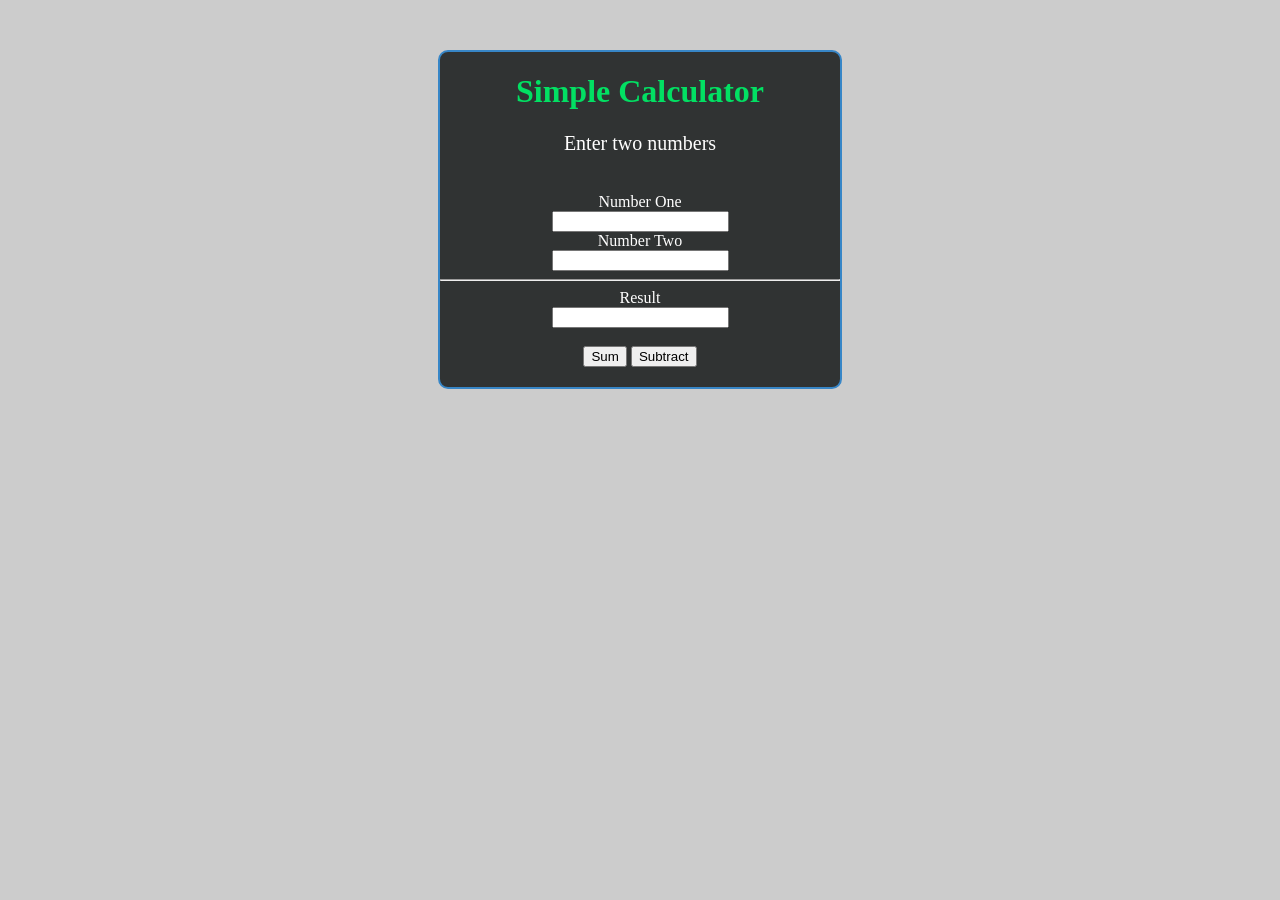
<file: Advanced Functions/Exercise/01. Sort Array_Resources/07. Simple Calculator/index.html>
<!DOCTYPE html>
<html lang="en">
<head>
    <meta charset="UTF-8">
    <link rel="stylesheet" href="./style.css">
    <title>Title</title>
</head>
<body onload="calculator()">
    <div class="container">
        <h1 class="title">Simple Calculator</h1>
          <p>Enter two numbers</p><br>
        <div class="input"> 
            <label for="num1">Number One</label> <br>
            <input type="text" id="num1"> <br>
            <label for="num2">Number Two</label> <br>
            <input type="text" id="num2"> <br>
            <hr>
            <label for="result">Result</label> <br>
            <input type="text" id="result" readonly /><br>  
        </div>
        <br>
        <button id="sumButton" onclick="calculate.add()">Sum</button> 
        <button id="subtractButton" onclick="calculate.subtract()">Subtract</button>   
    </div>
    <script src="./app.js"></script>
</body>
</html>
</file>
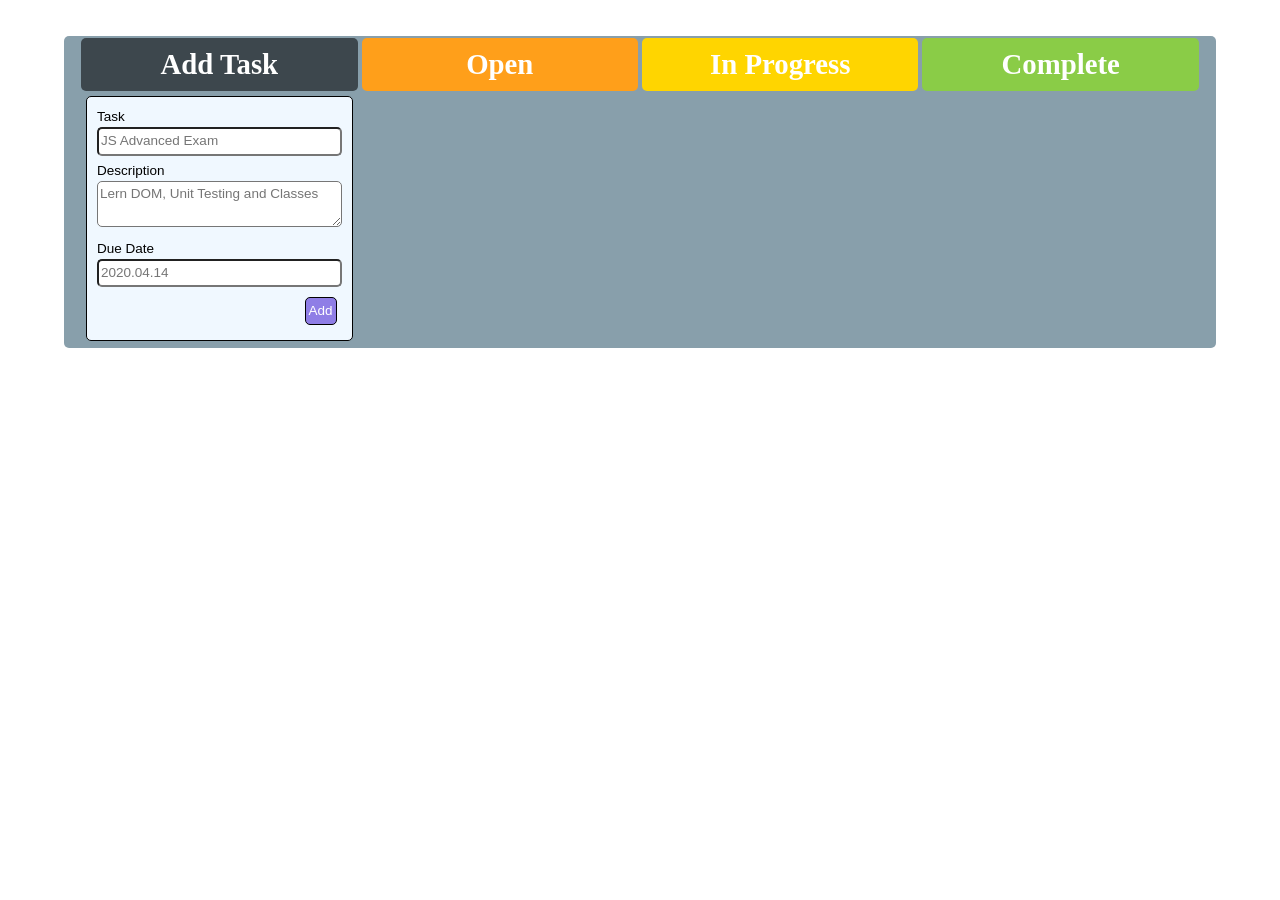
<file: Advanced Functions/Exercise/01. Sort Array_Resources/09. Task Manager/index.html>
<!DOCTYPE html>
<html lang="en">

<head>
    <meta charset="UTF-8">
    <meta name="viewport" content="width=device-width, initial-scale=1.0">
    <link rel="stylesheet" href="./style.css">
    <script src="./app.js"></script>
    <script>window.addEventListener('DOMContentLoaded', () => {
            solve();
        });</script>
    <title>Document</title>
</head>

<body>
    <main>
        <div class="wrapper">
            <section>
                <div>
                    <h1 class="gray">Add Task</h1>
                </div>
                <div>
                    <form action="">
                        <label for="task">Task</label><br>
                        <input type="text" id="task" name="task" placeholder="JS Advanced Exam"><br>
                        <label for="description">Description</label><br>
                        <textarea id="description" placeholder="Lern DOM, Unit Testing and Classes"></textarea>
                        <label for="date">Due Date</label><br>
                        <input type="text" id="date" name="date" placeholder="2020.04.14"><br>
                        <button id="add">Add</button>
                    </form>
                </div>
            </section>

            <section>
                <div>
                    <h1 class="orange">Open</h1>
                </div>
                <div>
                    
                </div>
            </section>
            <section>
                <div>
                    <h1 class="yellow">In Progress</h1>
                </div>
                <div id="in-progress">
                    
                </div>
            </section>
            <section>
                <div>
                    <h1 class="green">Complete</h1>
                </div>
                <div>
                    
                </div>
            </section>
        </div>
    </main>
</body>

</html>
</file>
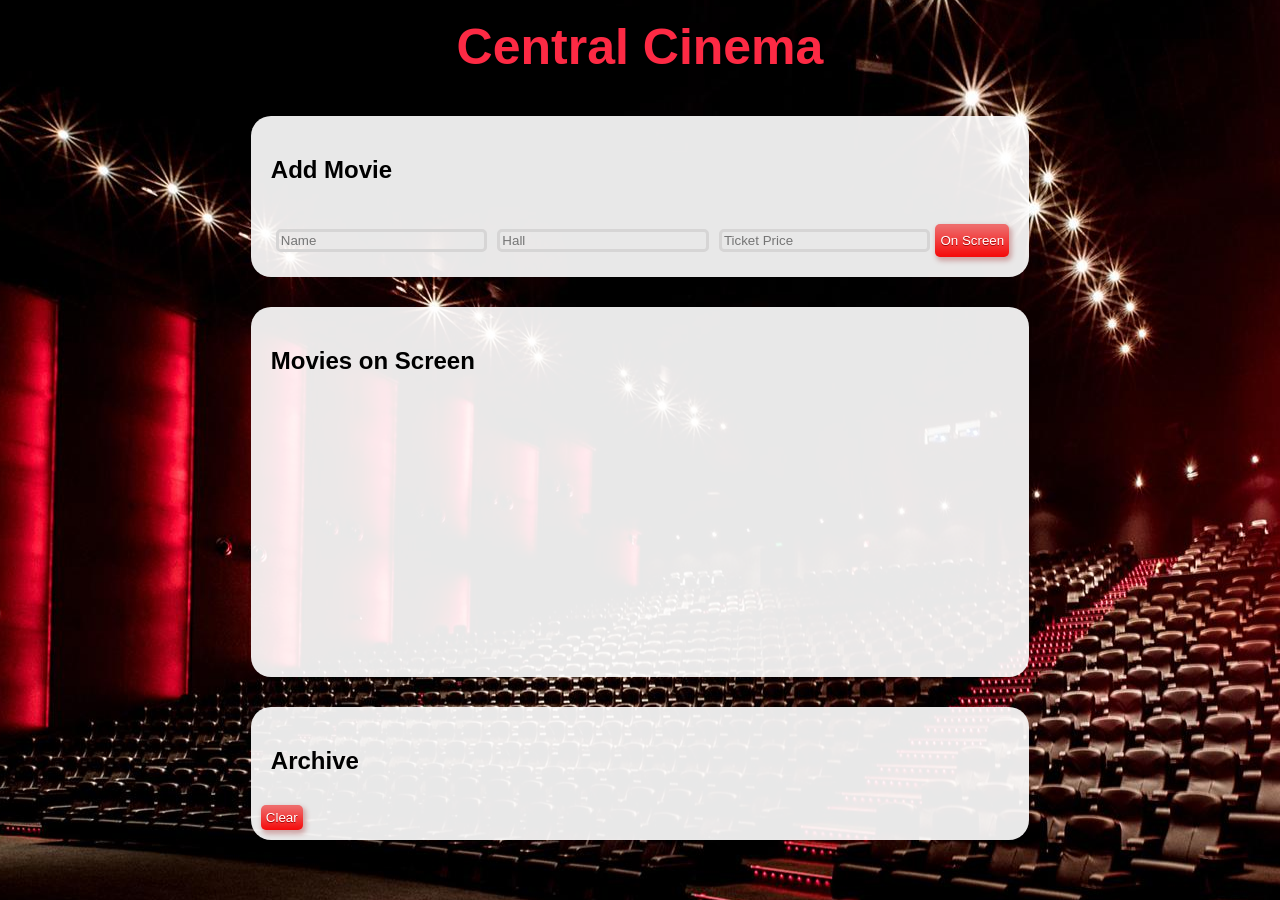
<file: Advanced Functions/Exercise/01. Sort Array_Resources/10. Central Cinema/index.html>
<!DOCTYPE html>
<html lang="en">

<head>
    <meta charset="UTF-8">
    <meta name="viewport" content="width=device-width, initial-scale=1.0">
    <meta http-equiv="X-UA-Compatible" content="ie=edge">
    <link rel="icon" type="image/png" href="./favicon.ico">
    <link rel="stylesheet" href="styles.css">
    <script src="solution.js"></script>
    <title>Central Cinema</title>
</head>

<body>
    <h1>Central Cinema</h1>

    <form id="add-new">

        <h2>Add Movie</h2>
        <div id='container'>
            <input type="text" placeholder="Name" />
            <input type="text" placeholder="Hall" />
            <input type="text" placeholder="Ticket Price" />
            <button>On Screen</button>
        </div>
    </form>

    <section id="movies">
        <h2>Movies on Screen</h2>
        <ul>


        </ul>

    </section>


    <section id="archive">
        <h2>Аrchive</h2>
        <ul>

        </ul>
        <button>Clear</button>

    </section>
    <script>document.onload = solve();</script>
</body>

</html>
</file>
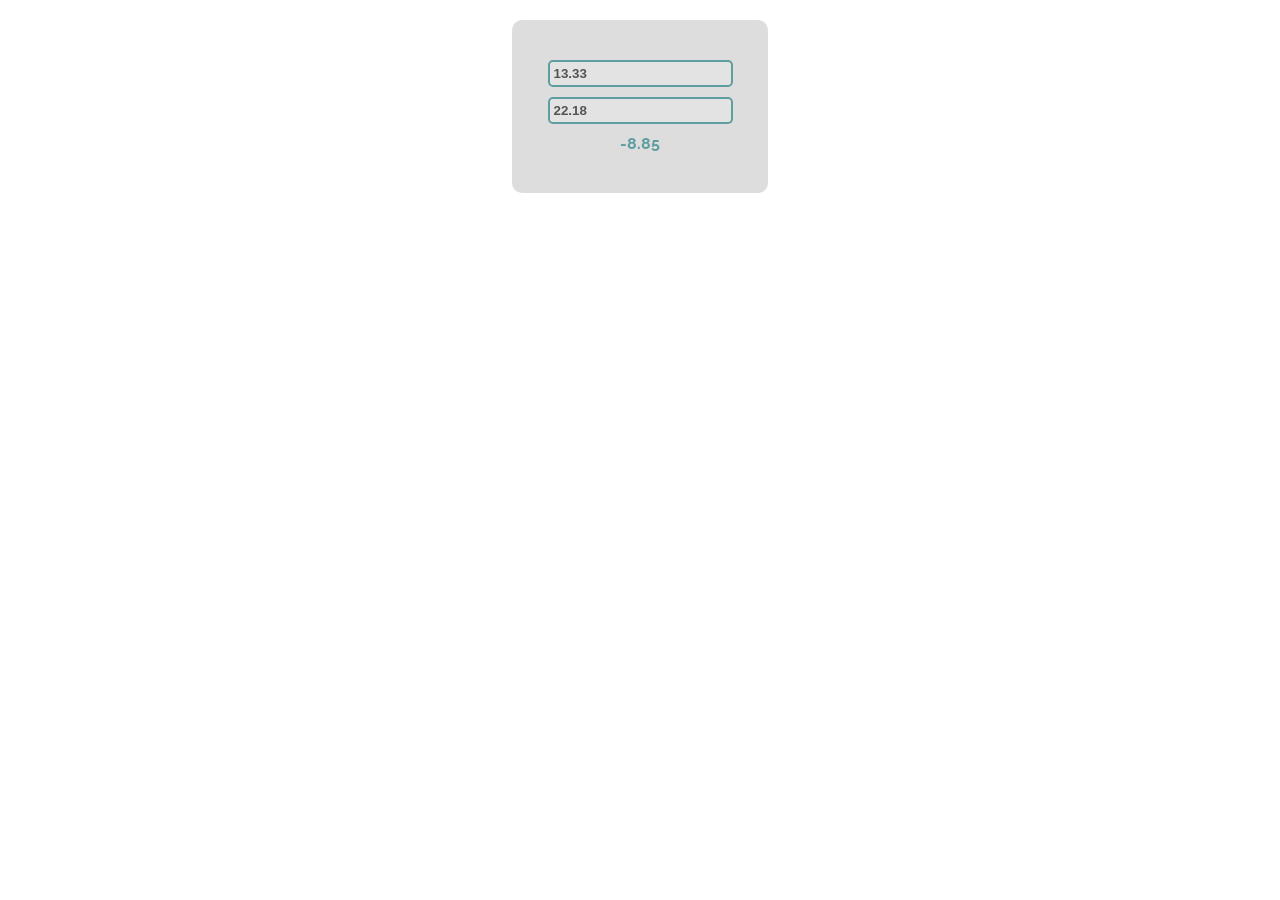
<file: DOM Introduction/Exercise/04. JS-Advanced-DOM-Introduction-Exercise/01. Subtraction/index.html>
<!--Problems for in-class lab for the “JavaScript Advanced” course @ SoftUni.
Submit your solutions in the SoftUni judge system at https://judge.softuni.org/Contests/2761/DOM-Introduction-Exercise -->

<!doctype html>
<html lang="en">
  <head>
    <meta charset="UTF-8" />
    <title>Subtraction</title>
    <link rel="stylesheet" href="index.css" />
  </head>

  <body>
    <div id="wrapper">
      <input type="text" id="firstNumber" value="13.33" disabled />
      <input type="text" id="secondNumber" value="22.18" disabled />

      <div id="result"></div>
    </div>
    <script src="subtract.js"></script>
    <script>
      window.onload = function () {
        subtract();
      };
    </script>
  </body>
</html>
</file>
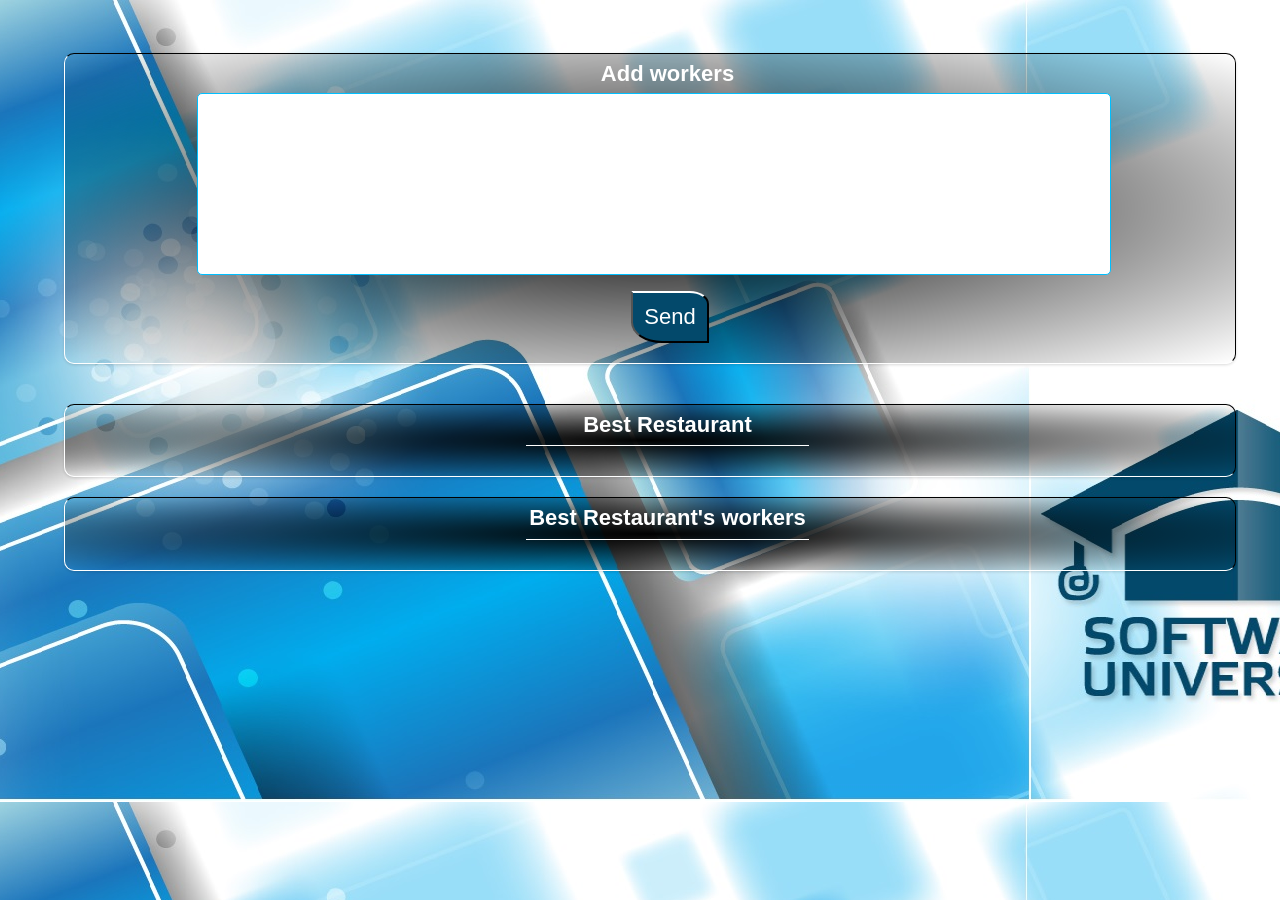
<file: DOM Introduction/Exercise/04. JS-Advanced-DOM-Introduction-Exercise/07. Hell's Kitchen/index.html>
<!doctype html>
<html lang="en">
  <head>
    <meta charset="UTF-8" />
    <meta name="viewport" content="width=device-width, initial-scale=1.0" />
    <meta http-equiv="X-UA-Compatible" content="ie=edge" />
    <title>Document</title>
    <link rel="stylesheet" href="./style.css" />
  </head>

  <body onload="solve()">
    <section class="restaurant-race-class">
      <div id="inputs">
        <h2>Add workers</h2>
        <textarea></textarea>
        <br />
        <button type="submit" id="btnSend">Send</button>
      </div>
      <div id="outputs">
        <div id="bestRestaurant">
          <h2>Best Restaurant</h2>
          <span></span>
          <p></p>
        </div>
        <div id="workers">
          <h2>Best Restaurant's workers</h2>
          <span></span>
          <p></p>
        </div>
      </div>
    </section>
    <script src="./app.js"></script>
  </body>
</html>
</file>
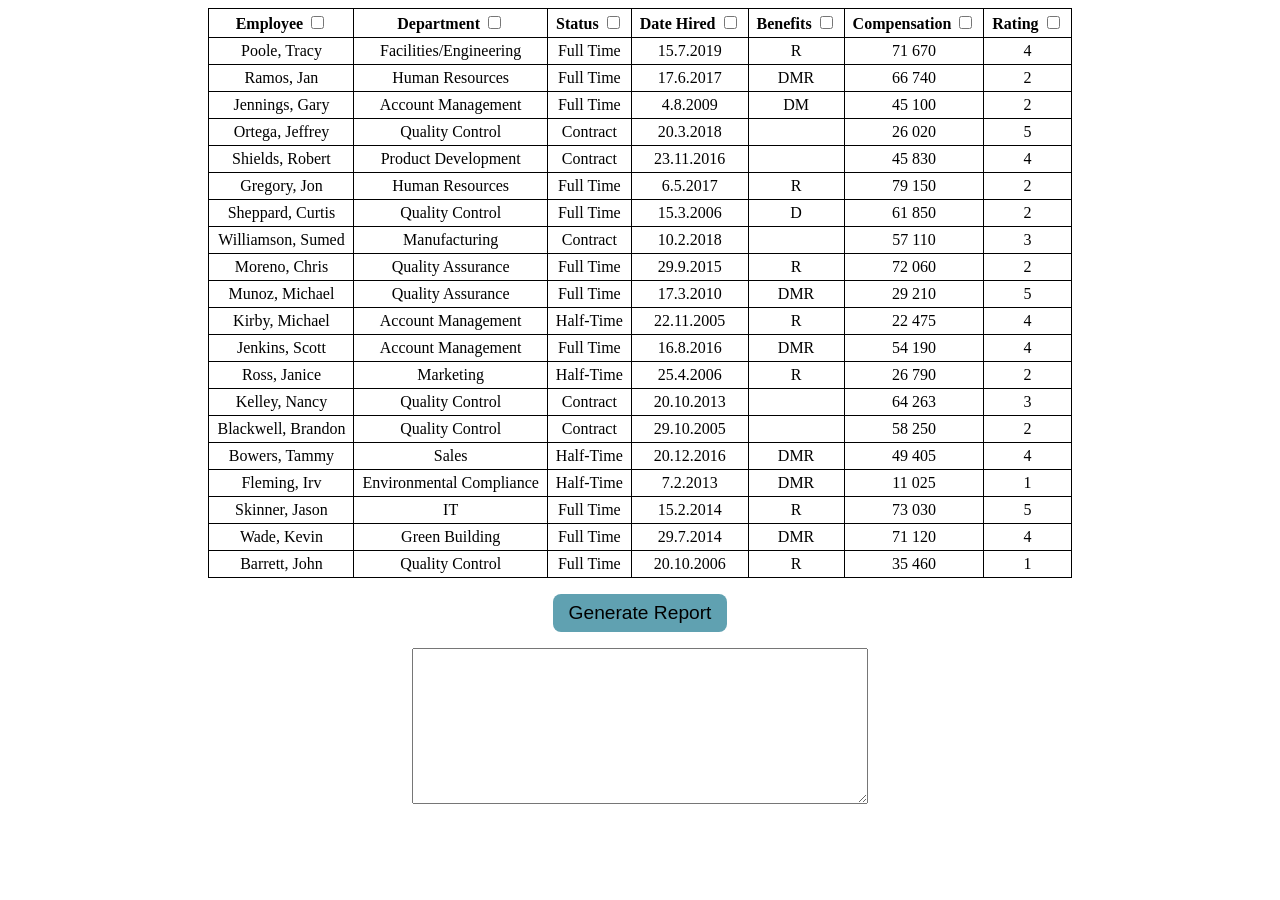
<file: DOM Introduction/Exercise/04. JS-Advanced-DOM-Introduction-Exercise/08. Generate Report/index.html>
<!doctype html>
<html lang="en">
  <head>
    <meta charset="UTF-8" />
    <title>Dataset</title>
    <link rel="stylesheet" href="style.css" />
  </head>

  <body>
    <main>
      <table>
        <thead>
          <tr>
            <th>Employee <input type="checkbox" name="employee" /></th>
            <th>Department <input type="checkbox" name="deparment" /></th>
            <th>Status <input type="checkbox" name="status" /></th>
            <th>Date Hired <input type="checkbox" name="dateHired" /></th>
            <th>Benefits <input type="checkbox" name="benefits" /></th>
            <th>Compensation <input type="checkbox" name="salary" /></th>
            <th>Rating <input type="checkbox" name="rating" /></th>
          </tr>
        </thead>
        <tbody>
          <tr>
            <td>Poole, Tracy</td>
            <td>Facilities/Engineering</td>
            <td>Full Time</td>
            <td>15.7.2019</td>
            <td>R</td>
            <td>71 670</td>
            <td>4</td>
          </tr>
          <tr>
            <td>Ramos, Jan</td>
            <td>Human Resources</td>
            <td>Full Time</td>
            <td>17.6.2017</td>
            <td>DMR</td>
            <td>66 740</td>
            <td>2</td>
          </tr>
          <tr>
            <td>Jennings, Gary</td>
            <td>Account Management</td>
            <td>Full Time</td>
            <td>4.8.2009</td>
            <td>DM</td>
            <td>45 100</td>
            <td>2</td>
          </tr>
          <tr>
            <td>Ortega, Jeffrey</td>
            <td>Quality Control</td>
            <td>Contract</td>
            <td>20.3.2018</td>
            <td></td>
            <td>26 020</td>
            <td>5</td>
          </tr>
          <tr>
            <td>Shields, Robert</td>
            <td>Product Development</td>
            <td>Contract</td>
            <td>23.11.2016</td>
            <td></td>
            <td>45 830</td>
            <td>4</td>
          </tr>
          <tr>
            <td>Gregory, Jon</td>
            <td>Human Resources</td>
            <td>Full Time</td>
            <td>6.5.2017</td>
            <td>R</td>
            <td>79 150</td>
            <td>2</td>
          </tr>
          <tr>
            <td>Sheppard, Curtis</td>
            <td>Quality Control</td>
            <td>Full Time</td>
            <td>15.3.2006</td>
            <td>D</td>
            <td>61 850</td>
            <td>2</td>
          </tr>
          <tr>
            <td>Williamson, Sumed</td>
            <td>Manufacturing</td>
            <td>Contract</td>
            <td>10.2.2018</td>
            <td></td>
            <td>57 110</td>
            <td>3</td>
          </tr>
          <tr>
            <td>Moreno, Chris</td>
            <td>Quality Assurance</td>
            <td>Full Time</td>
            <td>29.9.2015</td>
            <td>R</td>
            <td>72 060</td>
            <td>2</td>
          </tr>
          <tr>
            <td>Munoz, Michael</td>
            <td>Quality Assurance</td>
            <td>Full Time</td>
            <td>17.3.2010</td>
            <td>DMR</td>
            <td>29 210</td>
            <td>5</td>
          </tr>
          <tr>
            <td>Kirby, Michael</td>
            <td>Account Management</td>
            <td>Half-Time</td>
            <td>22.11.2005</td>
            <td>R</td>
            <td>22 475</td>
            <td>4</td>
          </tr>
          <tr>
            <td>Jenkins, Scott</td>
            <td>Account Management</td>
            <td>Full Time</td>
            <td>16.8.2016</td>
            <td>DMR</td>
            <td>54 190</td>
            <td>4</td>
          </tr>
          <tr>
            <td>Ross, Janice</td>
            <td>Marketing</td>
            <td>Half-Time</td>
            <td>25.4.2006</td>
            <td>R</td>
            <td>26 790</td>
            <td>2</td>
          </tr>
          <tr>
            <td>Kelley, Nancy</td>
            <td>Quality Control</td>
            <td>Contract</td>
            <td>20.10.2013</td>
            <td></td>
            <td>64 263</td>
            <td>3</td>
          </tr>
          <tr>
            <td>Blackwell, Brandon</td>
            <td>Quality Control</td>
            <td>Contract</td>
            <td>29.10.2005</td>
            <td></td>
            <td>58 250</td>
            <td>2</td>
          </tr>
          <tr>
            <td>Bowers, Tammy</td>
            <td>Sales</td>
            <td>Half-Time</td>
            <td>20.12.2016</td>
            <td>DMR</td>
            <td>49 405</td>
            <td>4</td>
          </tr>
          <tr>
            <td>Fleming, Irv</td>
            <td>Environmental Compliance</td>
            <td>Half-Time</td>
            <td>7.2.2013</td>
            <td>DMR</td>
            <td>11 025</td>
            <td>1</td>
          </tr>
          <tr>
            <td>Skinner, Jason</td>
            <td>IT</td>
            <td>Full Time</td>
            <td>15.2.2014</td>
            <td>R</td>
            <td>73 030</td>
            <td>5</td>
          </tr>
          <tr>
            <td>Wade, Kevin</td>
            <td>Green Building</td>
            <td>Full Time</td>
            <td>29.7.2014</td>
            <td>DMR</td>
            <td>71 120</td>
            <td>4</td>
          </tr>
          <tr>
            <td>Barrett, John</td>
            <td>Quality Control</td>
            <td>Full Time</td>
            <td>20.10.2006</td>
            <td>R</td>
            <td>35 460</td>
            <td>1</td>
          </tr>
        </tbody>
      </table>
      <div>
        <button onclick="generateReport()">Generate Report</button>
      </div>
      <div>
        <textarea id="output"></textarea>
      </div>
    </main>
    <script src="report.js"></script>
  </body>
</html>
</file>
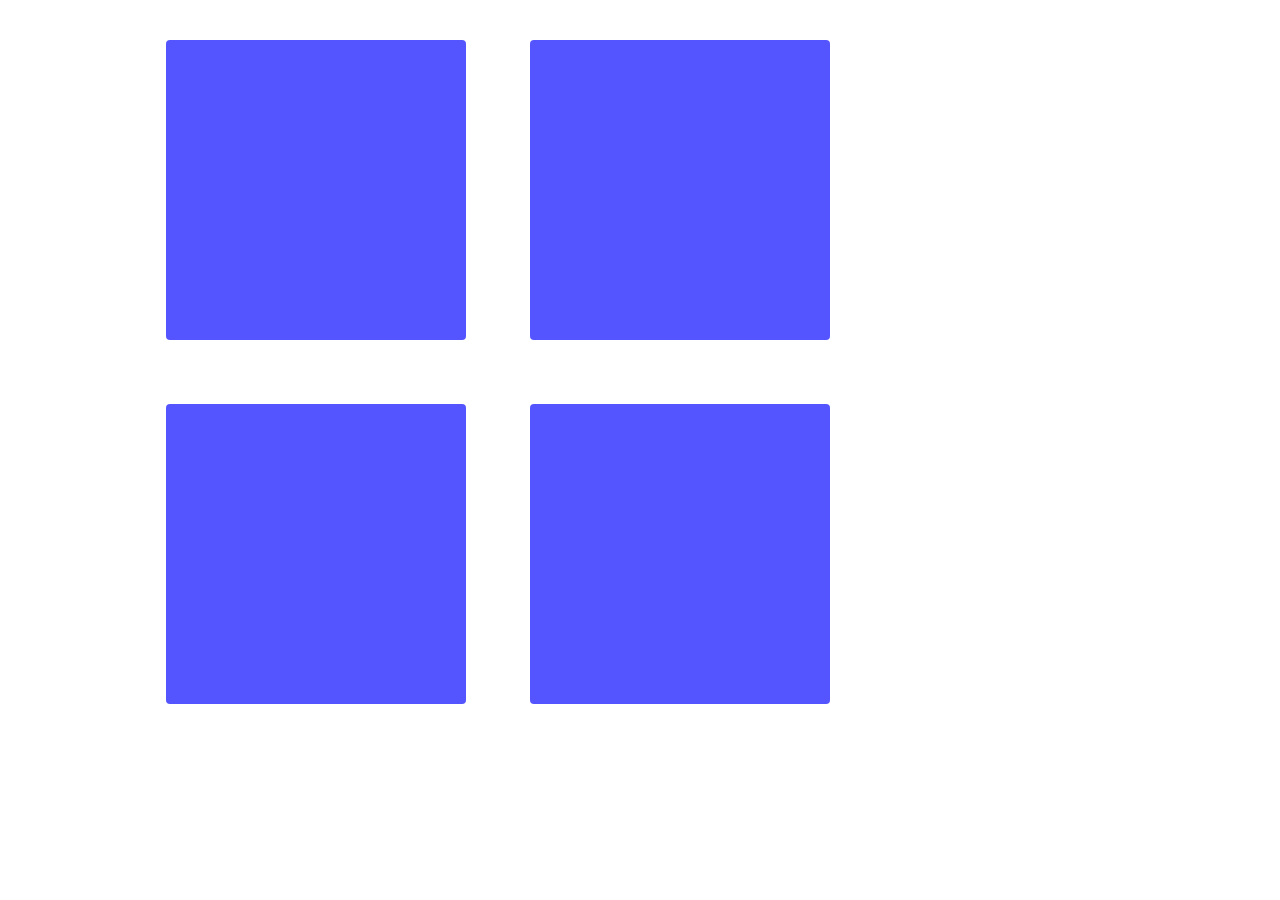
<file: DOM-ManipulationAndEvents/Exercise/01. Sections_Resources/01. Sections/index.html>
<!DOCTYPE html>
<html lang="en">

<head>
    <meta charset="UTF-8">
    <title>Sections</title>
    <link rel="stylesheet" href="style.css">
    <script src="script.js"></script>
</head>

<body onload="create(['Section 1', 'Section 2', 'Section 3', 'Section 4']);">
    <div id="content">
    </div>
</body>

</html>
</file>
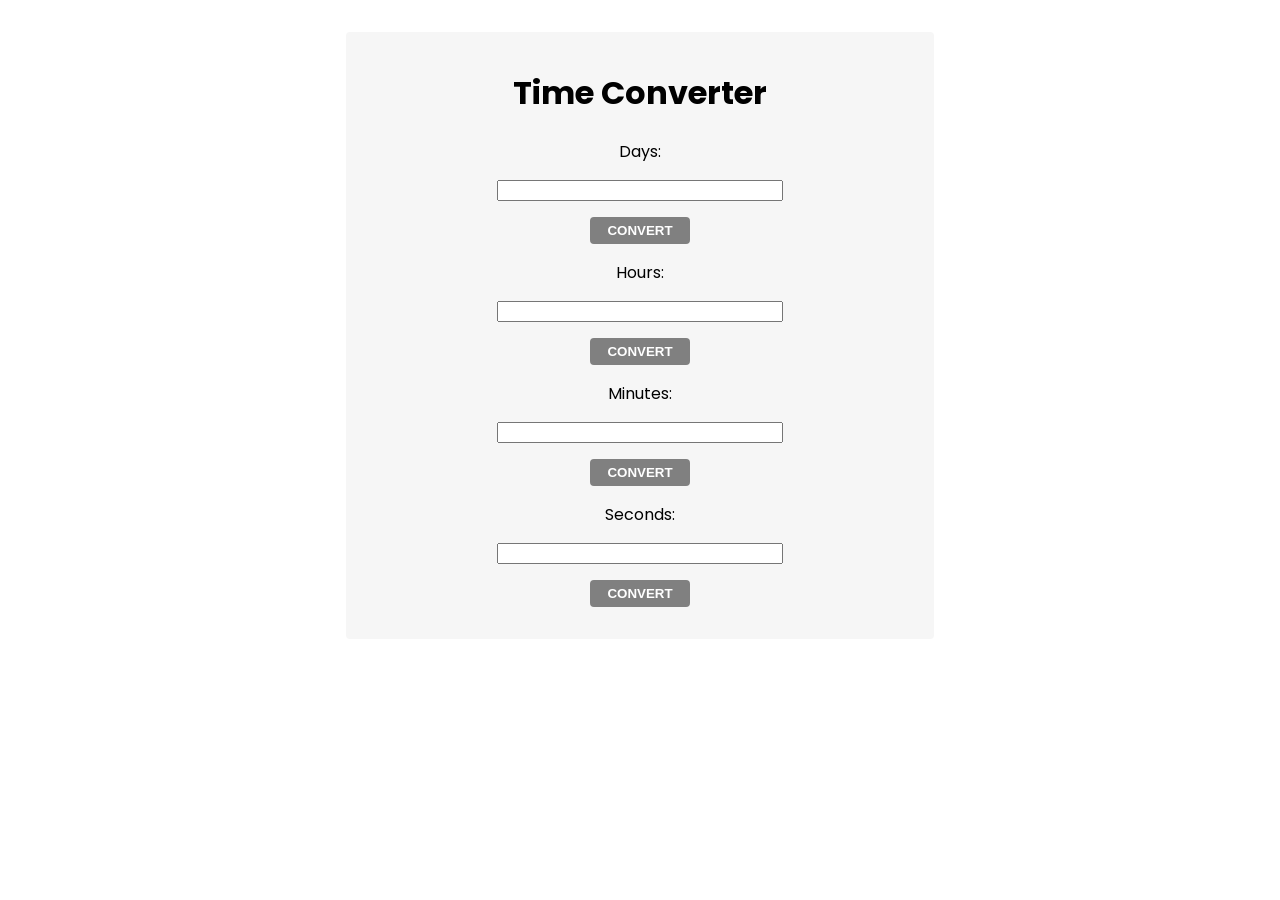
<file: DOM-ManipulationAndEvents/Exercise/01. Sections_Resources/02. Time-Converter/index.html>
<!DOCTYPE html>
<html lang="en">

<head>
    <meta charset="UTF-8">
    <meta name="viewport" content="width=device-width, initial-scale=1.0">
    <meta http-equiv="X-UA-Compatible" content="ie=edge">
    <title>Time Converter</title>
    <link rel="stylesheet" href="style.css">
</head>

<body onload="attachEventsListeners()">
    <main>
        <h1>Time Converter</h1>
        <div>
            <label for="days">Days: </label>
            <input type="text" id="days">
            <input id="daysBtn" type="button" value="Convert">
        </div>
        <div>
            <label for="hours">Hours: </label>
            <input type="text" id="hours">
            <input id="hoursBtn" type="button" value="Convert">
        </div>
        <div>
            <label for="minutes">Minutes: </label>
            <input type="text" id="minutes">
            <input id="minutesBtn" type="button" value="Convert">
        </div>
        <div>
            <label for="seconds">Seconds: </label>
            <input type="text" id="seconds">
            <input id="secondsBtn" type="button" value="Convert">
        </div>
    </main>
</body>

<script src="solution.js"></script>

</html>
</file>
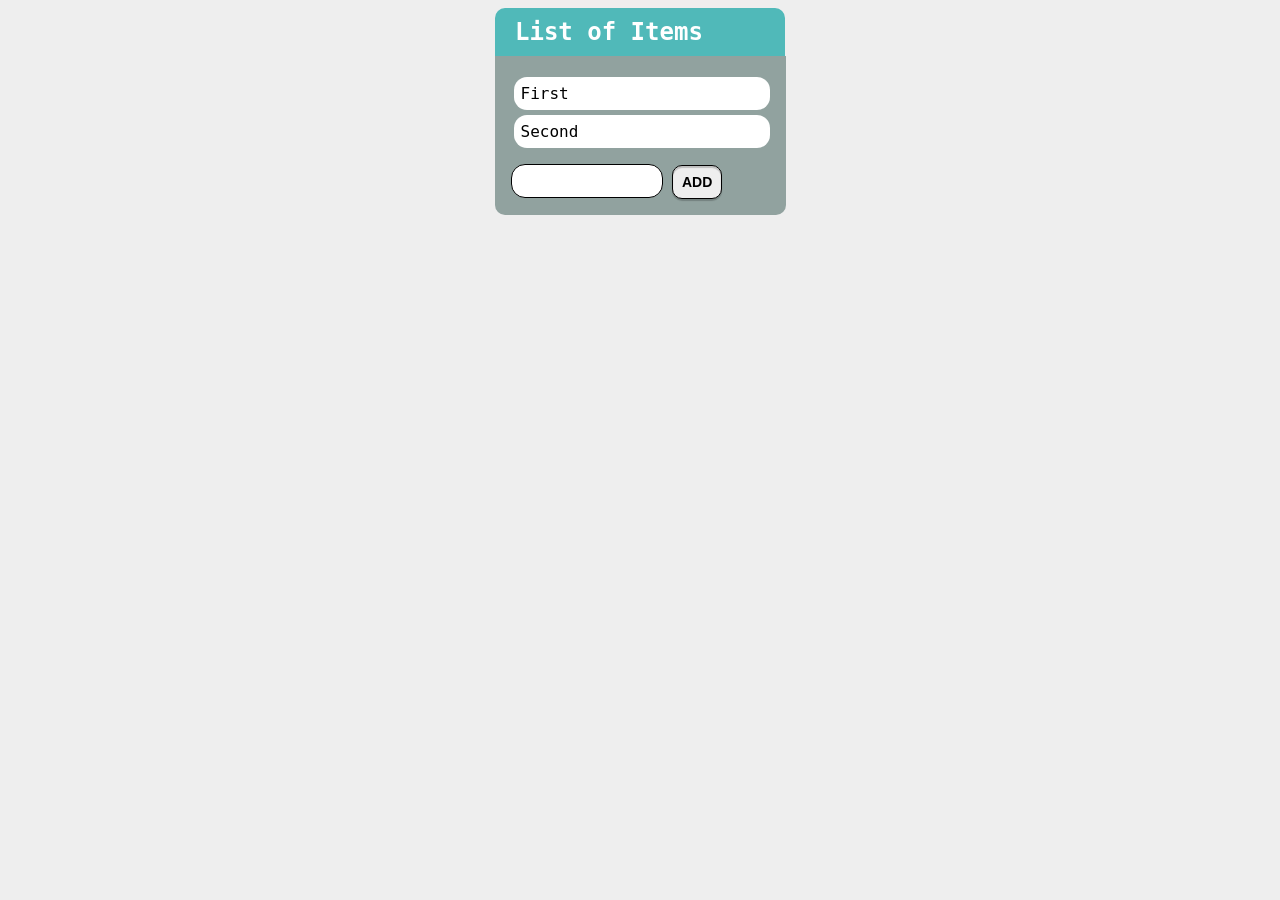
<file: DOM-ManipulationAndEvents/Lab/01. List of Items_Resources/01. List-Of-Items/index.html>
<!--Problems for in-class lab for the “JavaScript Advanced” course @ SoftUni.
Submit your solutions in the SoftUni judge system at https://judge.softuni.org/Contests/2762/DOM-Manipulation-and-Events-Lab -->

<!DOCTYPE html>
<html lang="en">

<head>
    <meta charset="UTF-8" />
    <meta name="viewport" content="width=device-width, initial-scale=1.0" />
    <meta http-equiv="X-UA-Compatible" content="ie=edge" />
    <link rel="stylesheet" href="style.css" />
    <title>List of Items</title>
</head>

<body>
    <h1>List of Items</h1>
    <main>
        <ul id="items">
            <li>First</li>
            <li>Second</li>
        </ul>
        <input type="text" id="newItemText" />
        <input type="button" value="Add" onclick="addItem()" />
    </main>
</body>
<script src="./app.js"></script>

</html>
</file>
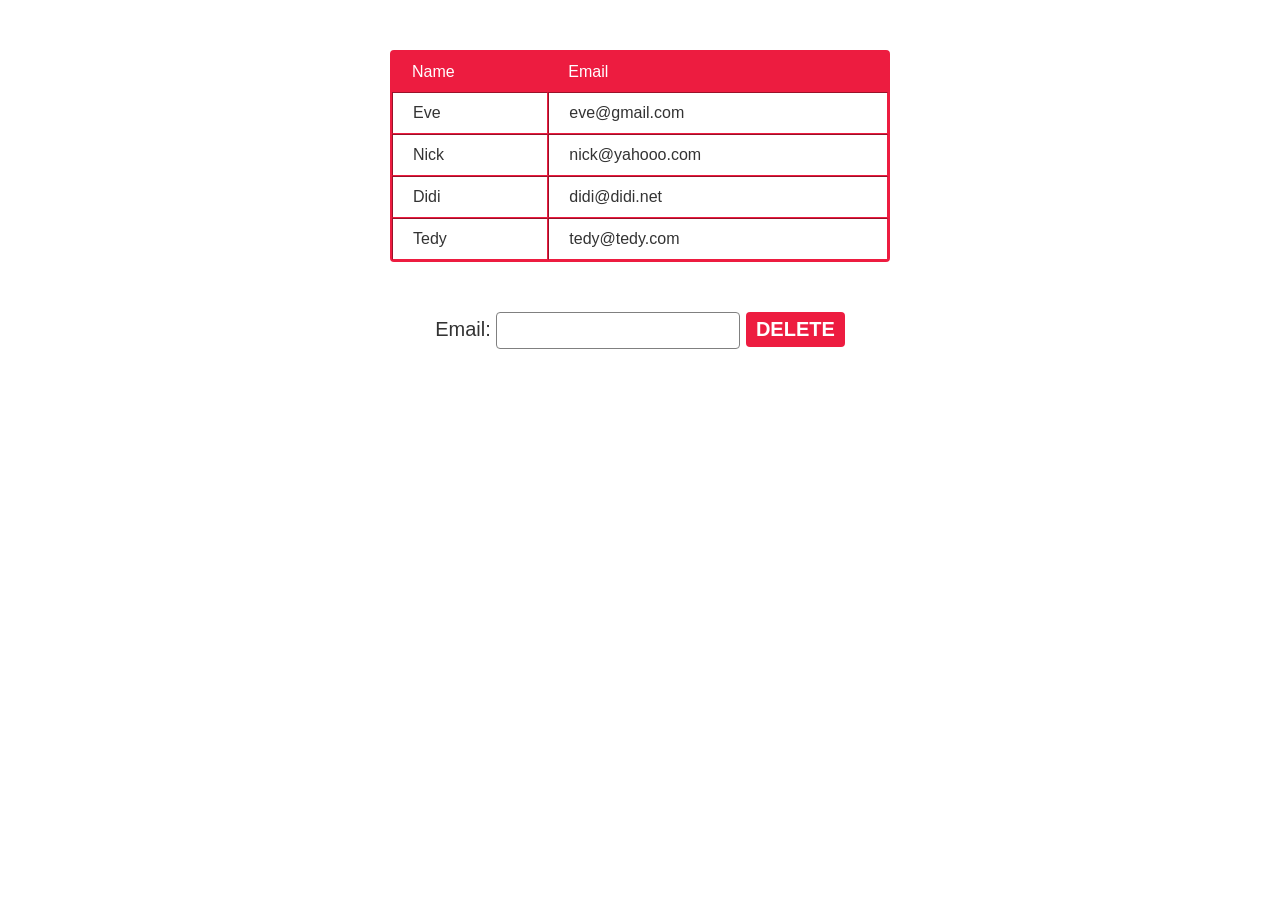
<file: DOM-ManipulationAndEvents/Lab/01. List of Items_Resources/02. Delete-From-Table/index.html>
<!--Problems for in-class lab for the “JavaScript Advanced” course @ SoftUni.
Submit your solutions in the SoftUni judge system at https://judge.softuni.org/Contests/2762/DOM-Manipulation-and-Events-Lab -->

<!DOCTYPE html>
<html lang="en">

<head>
    <meta charset="UTF-8">
    <meta name="viewport" content="width=device-width, initial-scale=1.0">
    <meta http-equiv="X-UA-Compatible" content="ie=edge">
    <link rel="stylesheet" href="style.css">
    <title>Delete from Table</title>
</head>

<body>
    <table border="1" id="customers">
        <thead>
            <tr>
                <th>Name</th>
                <th>Email</th>
            </tr>
        </thead>
        <tbody>
            <tr>
                <td>Eve</td>
                <td>eve@gmail.com</td>
            </tr>
            <tr>
                <td>Nick</td>
                <td>nick@yahooo.com</td>
            </tr>
            <tr>
                <td>Didi</td>
                <td>didi@didi.net</td>
            </tr>
            <tr>
                <td>Tedy</td>
                <td>tedy@tedy.com</td>
            </tr>
        </tbody>
    </table>
    <label>
        Email: <input type="text" name="email" />
        <button onclick="deleteByEmail()">Delete</button>
    </label>
    <div id="result"></div>
    <script src="./app.js"></script>
</body>

</html>
</file>
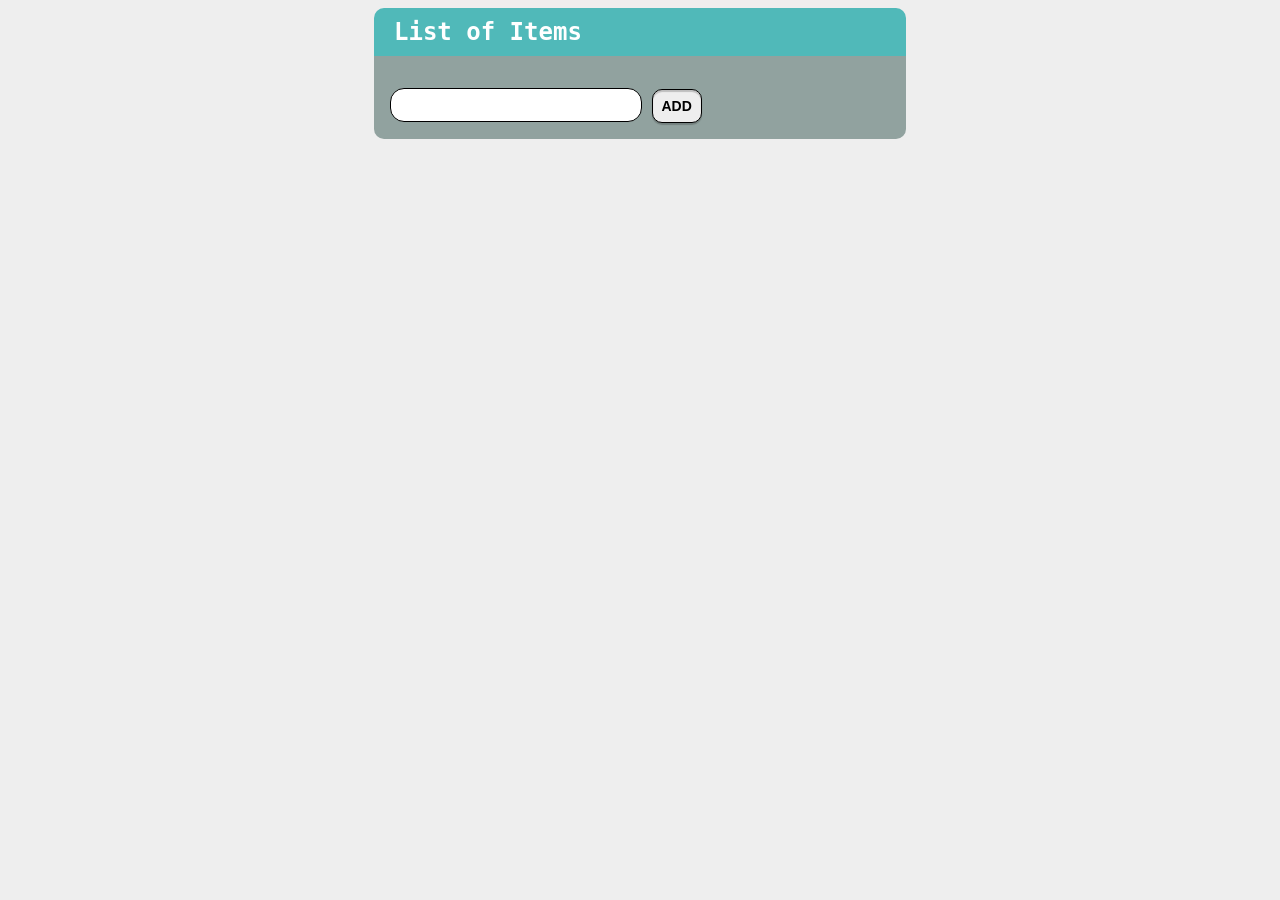
<file: DOM-ManipulationAndEvents/Lab/01. List of Items_Resources/03. Add-Delete/index.html>
<!--Problems for in-class lab for the “JavaScript Advanced” course @ SoftUni.
Submit your solutions in the SoftUni judge system at https://judge.softuni.org/Contests/2762/DOM-Manipulation-and-Events-Lab -->

<!DOCTYPE html>
<html lang="en">

<head>
    <meta charset="UTF-8">
    <meta name="viewport" content="width=device-width, initial-scale=1.0">
    <meta http-equiv="X-UA-Compatible" content="ie=edge">
    <link rel="stylesheet" href="style.css">
    <title>Add/Delete</title>
</head>

<body>
    <h1>List of Items</h1>
    <main>
        <ul id="items"></ul>
        <input type="text" id="newItemText" />
        <input type="button" value="Add" onclick="addItem()">
    </main>
    <script src="./app.js"></script>
</body>

</html>
</file>
<file: Advanced Functions/Exercise/01. Sort Array_Resources/07. Simple Calculator/style.css>
body {
    background-color: #ccc;
    color: white;
  }
  
  .container {
    margin: 0 auto;
    margin-top: 50px;
    border-radius: 10px;
    width: 400px;
    background-color: #303333;
    text-align: center;
    border: solid 2px #3786c7;
  }
  .container p {
    font-size: 20px;
  }
  
  .title {
    color: #02e063;
  }
  
  #sumButton {
    margin-bottom: 20px;
  }
</file>
<file: Advanced Functions/Exercise/01. Sort Array_Resources/09. Task Manager/style.css>
* {
    padding: 0;
    margin: 0;
}

html {
    box-sizing: border-box;
    font: 18px/1.5 Verdana, sans-serif;
}

*, *:before, *:after {
    box-sizing: inherit;
}

body, form, input, textarea, option, select, button, section, article {
    font: inherit;
}

h1, h2, h3, h4, h5, h6 {
    font-family: Georgia, serif;
}

h1 {
    font-size: 1.6em;
    padding: 5px;
    text-align: center;
    border-radius: 5px;
    color: white;
}

h2 {
    font-size: 1.4em;
}

h3 {
    font-size: 0.75em;
    padding: 5px;
    text-align: center;
    text-decoration: underline;
}

p {
    font-size: 0.55em;
    margin: 5px;
    text-align: center;
}

p+p {
    margin-top: 1rem;
}

section {
    display: flex;
    flex-flow: column;
    flex-wrap: wrap;
    max-width: 24%;
    flex-basis: 30%;
    flex-shrink: 0;
    flex-grow: 1;
    margin: 2px;
}

article {
    margin: 5px;
    padding: 5px;
    border: 1px solid black;
    border-radius: 5px;
    min-height: 10%;
    background-color: aliceblue;
    font-size: 1.2em;
}

form {
    margin: 5px;
    padding: 10px;
    border: 1px solid black;
    border-radius: 5px;
    min-height: 10%;
    background-color: aliceblue;
    font-size: 0.75em;
}

input, textarea {
    width: 100%;
    padding: 2px;
    border-radius: 5px;
    margin-bottom: 5px;
}

button {
    padding: 3px;
    margin: 5px;
    border: 1px solid black;
    border-radius: 5px;
    font-size: 0.75rem;
}

form button {
    display: block;
    margin-left: auto;
    background-color: #8f7ee6;
    color: white;
}

.wrapper {
    display: flex;
    justify-content: center;
    margin: 2rem auto 0;
    border-radius: 5px;
    width: 90%;
    background-color: #889fab;
}

.gray {
    background-color: #3d474d;
}

.orange {
    background-color: #ff9f1a;
}

.yellow {
    background-color: #ffd500;
}

.green {
    background-color: #8acc47;
    color: white;
}

.red {
    background-color: #d93651;
    color: white;
}

.flex {
    display: flex;
    justify-content: space-between;
}
</file>
<file: Advanced Functions/Exercise/01. Sort Array_Resources/10. Central Cinema/styles.css>
body{
    background-position:center;
    background-image:url(./fc760ea61065e82a10007a9f139e-1588373.jpg) ;
    font-family: 'Gill Sans', 'Gill Sans MT', Calibri, 'Trebuchet MS', sans-serif;
}
form, section{
    position:relative;
    margin: auto;
    background-color: rgba(255, 255, 255, 0.911);
    width:60%;
    border-radius: 20px;
    padding: 10px;
}

input{
    background-color:transparent;
    border: solid;
    border-color:rgb(214, 213, 213);
    border-radius:5px; 
    margin-right: 5px;
}

#container {
    display: flex; 
    flex-wrap: wrap;
    justify-content: space-around;
    padding: 10px;
}

#container input{ 
    flex-grow: 3;
    margin: 5px;
}

#movies{
    min-height:350px;
}
#add-new, #archive{
    display: block;
    margin-top: 30px;
    margin-bottom: 30px;
    min-height:100px;
}
strong{
    padding:10px;
}
.filter{
    display: block;
    width:100%;
    margin-left: 17%;
}
#filter{
    width: 50%;
}
h1{
    display: block;
    margin:auto;
    text-align: center;
    padding: 10px;
    color: rgb(253, 42, 68);
    font-size: 50px;
    padding: 10px;
}

h2{
    padding: 10px;
}
li{
    list-style-type: none;
    padding:12px;
    margin: 10px;
    border-radius: 10px;
    background-color: #8da1b977;
}

li div{
    position:relative;
    float:right;
}
#archive strong{
    position:relative;
    /* float:right; */
}
li button{
    position:relative;
    float:right;
}
button{
    box-shadow: 2px 3px 5px 1px #cea4a4;
    padding: 5px;
	background:linear-gradient(to bottom, #ee6c6c 5%, #f50a0a 100%);
	background-color:#ee6c6c;
	border-radius:5px;
	border:none;
	display:inline-block;
	cursor:pointer;
	color:#ffffff;
	font-family:Arial;
	text-decoration:none;
	text-shadow:0px 1px 0px #a80606;
}

button:hover{
    background:linear-gradient(to bottom, #f50a0a 5%, #970303 100%);
    background-color:#970303 ;
     
}
button:active{
    position:relative;
	top:1px;
}
</file>
<file: DOM Introduction/Exercise/04. JS-Advanced-DOM-Introduction-Exercise/01. Subtraction/index.css>
@import url('https://fonts.googleapis.com/css?family=Raleway');

body {
    width: 20%;
    margin: 0 auto;
    padding-top: 20px;
    font-family: 'Raleway',sans-serif;
}

#wrapper{
    background: #DDDDDD;
    text-align: center;
    padding: 40px 20px;
    border-radius: 10px;
}

input[type="text"] {
    margin-bottom: 10px;
    padding: 5px 0;
    border-radius: 5px;
    font-weight: 700;
}
 #result{
     font-weight: 700;
     color: cadetblue;
 }

 #wrapper input {
     padding: 4px;
     border: 2px solid cadetblue;
 }
</file>
<file: DOM Introduction/Exercise/04. JS-Advanced-DOM-Introduction-Exercise/07. Hell's Kitchen/style.css>
@import url(https://fonts.googleapis.com/css?family=Lato:400,300,700|Montserrat:400,700);

*{
    margin: 0;
    padding: 0;
    font-family: 'Trebuchet MS', 'Lucida Sans Unicode', 'Lucida Grande', 'Lucida Sans', Arial, sans-serif;
    font-size:22px;
}

.restaurant-race-class {
    display: flex;
    justify-content: center;
    flex-wrap: wrap;
    padding: 1.5rem;
    color: #aaa;
}
body{
    background-image: url(./softuni-wallpaper-1-1920x1080.jpg);
    background-position: top;
}

h2 {
    color: white;
    padding: 0.3rem;
}
span {
    width: 25%;
    margin: 0 auto;
    height: 1px;
    display: block;
    border-bottom: 1px solid white;
    margin-bottom: 10px;
}

textarea {
    background: #fff;
    border-radius: 5px; 
    padding-left: 0.1rem;
    padding-right: 0.1rem;
    border: 1px solid #00BFFF;
    margin-right: 1.2rem;
    outline: none;
    color: black;
    font-size: 21px;
    width: 50%;
    resize: none;
    height: 20vh;
    width: 80%;
    text-align: center;
}

#inputs, #outputs div{
    margin: 20px 0px 20px 20px;
    width: 1135px;
    text-align: center;
    padding-bottom: 20px;
    background-color: #fff;
    border-radius: 10px;
    padding-left: 35px;
    box-shadow: rgba(0, 0, 0, .15) 0 1px 3px;
    background: radial-gradient(black, transparent);
    text-shadow: black;
    color:white;
    border-bottom: 1px solid white;
    border-left: 1px solid white;
    border-top: 1px solid black;
    border-right: 1px solid black;
}

label{
    font-size: 18px;
}
button{
    margin-top: 10px;
    font-size: 22px;
    margin-left: 5px;
    background-color: #03496B;
    outline: none;
    border-top-right-radius: 25%;
    border-bottom-left-radius: 40%;
    border-top-color: white;
    padding: 0.5rem;
    color: #fff;
    cursor: pointer;
}

button:hover {
    box-shadow: 0px 1px 7px 4px white;
}
</file>
<file: DOM Introduction/Exercise/04. JS-Advanced-DOM-Introduction-Exercise/08. Generate Report/style.css>
table {
    margin: auto;
    font-style: ;
}

table, tbody, thead, tr, th, td {
    border-collapse: collapse;
    border: 1px solid black;
    text-align: center;
}

th, td {
    padding: 4px 8px;
}

div {
    text-align: center;
    margin: auto;
    margin-top: 16px;
}

textarea {
    width: 450px;
    height: 150px;
    text-align: left;
}

button {
    font-size: larger;
    border: 0;
    background-color: #60a1b1;
    border-radius: 8px;
    padding: 8px 16px;
}

button:hover {
    background-color: #78c6da;
    cursor: pointer;
}
</file>
<file: DOM-ManipulationAndEvents/Exercise/01. Sections_Resources/01. Sections/style.css>
@import url('https://fonts.googleapis.com/css?family=Poppins');

body {
    font-family: 'Poppins', sans-serif;
}

#content {
    width: 80%;
    margin: 0 auto;
}

#content div {
    float: left;
    width: 300px;
    height: 300px;
    margin: 2em;
    background: #5555ff;
    text-align: center;
    border-radius: 4px;
}

#content div p {
    color: white;
    margin: 6em 3em 6em 3em;
}
</file>
<file: DOM-ManipulationAndEvents/Exercise/01. Sections_Resources/02. Time-Converter/style.css>
@import url('https://fonts.googleapis.com/css?family=Poppins');

body {
    font-family: 'Poppins', sans-serif;
}

main {
    width: 44%;
    margin: 2rem auto;
    text-align: center;
    background: #f6f6f6;
    padding: 1rem;
    border-radius: 4px;
}

main label, main input {
    display: block;
}

main input {
    text-align: center;
    width: 50%;
    margin: 1rem auto;
}

#daysBtn, #hoursBtn, #minutesBtn, #secondsBtn {
    background: gray;
    width: 18%;
    border: 2px solid gray;
    border-radius: 4px;
    padding: 4px 9px;
    text-transform: uppercase;
    font-weight: bold;
    color: white;
}
</file>
<file: DOM-ManipulationAndEvents/Lab/01. List of Items_Resources/01. List-Of-Items/style.css>
body {
  background: #eeeeee;
  font-family: "Source Code Pro", monospace;
}

body > h1 {
  text-align: left;
  background: #50b9b9;
  color: white;
  padding: 10px 20px;
  border-radius: 10px 10px 0 0;
  width: 250px;
  margin: 0 auto;
  font-size: 24px;
}

ul {
  margin-top: 5px;
}

li {
  background-color: white;
  padding: 7px;
  border-radius: 13px;
  margin-bottom: 5px;
  list-style-type: none;
  margin-left: -37px;
}

#items li a {
  color: red;
  text-decoration: none;
  margin-left: 10px;
}

main {
  background: #91a29f;
  width: 259px;
  margin: 0 auto;
  padding: 1rem;
  border-radius: 0 0 10px 10px;
}

main input[type="text"] {
  border: 1px solid black;
  border-radius: 14px;
  padding: 5px;
  font-size: 19px;
  outline: none;
  cursor: pointer;
  width: 140px;
}

main input[type="button"] {
  border: 1px solid;
  background: #eeeeee;

  font-size: 14px;
  border-radius: 14px;
  font-weight: bold;
  text-transform: uppercase;
  text-align: center;
  letter-spacing: 0px;
  outline: none;
  display: inline-block;
  padding: 8px;
  border: 1px solid black;
  border-radius: 10px;
  box-shadow: 0 2px 1px rgba(0, 0, 0, 0.2), inset 0 2px 1px rgba(0, 0, 0, 0.2);
  width: 50px;
}

main input[type="button"]:hover {
  border-color: white;
  background-color: #91a29f;
  color: white;
}
</file>
<file: DOM-ManipulationAndEvents/Lab/01. List of Items_Resources/02. Delete-From-Table/style.css>
* {
    margin: 0;
    padding: 0;
    box-sizing: border-box;
}

body {
    font-family: -apple-system, BlinkMacSystemFont, "Segoe UI", Roboto, "Helvetica Neue", Arial, sans-serif;
    color: #333;
}

table {
    text-align: left;
    line-height: 40px;
    border-collapse: separate;
    border-spacing: 0;
    border: 2px solid #ed1c40;
    width: 500px;
    margin: 50px auto;
    border-radius: .25rem;
}

th {
    border: none;
}

thead tr:first-child {
    background: #ed1c40;
    color: #fff;
    border: none;
}

th,
td {
    padding: 0 15px 0 20px;
}

th {
    font-weight: 500;
}

tbody tr:hover {
    background-color: #f2f2f2;
    cursor: default;
}

.button {
    color: #aaa;
    cursor: pointer;
    vertical-align: middle;
    margin-top: -4px;
}

.edit:hover {
    color: #0a79df;
}

.delete:hover {
    color: #dc2a2a;
}

label {
    margin-left: 34%;
    font-size: 20px;
}

input[type="text"] {
    border-radius: 4px;
    padding: 7px 5px;
    border: 1px solid gray;
    font-size: 18px;
    outline: none;
}

button {
    background: #ed1c40;
    border: #ed1c40;
    border-radius: 4px;
    padding: 6px 10px;
    font-size: 20px;
    color: white;
    font-weight: bold;
    text-transform: uppercase;
    cursor: pointer;
    outline: none;
}

#result {
    text-align: center;
}
</file>
<file: DOM-ManipulationAndEvents/Lab/01. List of Items_Resources/03. Add-Delete/style.css>
@import url('https://fonts.googleapis.com/css?family=Source+Code+Pro');
body {
    background: #eeeeee;
    font-family: "Source Code Pro", monospace;
}

body>h1 {
    text-align: left;
    background: #50b9b9;
    color: white;
    padding: 10px 20px;
    border-radius: 10px 10px 0 0;
    width: 250px;
    margin: 0 auto;
    font-size: 24px;
    width: 492px;
}

ul {
    margin-top: 5px;
}

li {
    background-color: white;
    padding: 7px;
    border-radius: 13px;
    margin-bottom: 5px;
    list-style-type: none;
    margin-left: -37px;
    display: flex;
    justify-content: space-between;
}

#items li a {
    color: red;
    text-decoration: none;
    padding-left: 5px;
}

#items li a:hover {
    cursor: pointer;
    color: rgb(49, 194, 44);
}

main {
    background: #91a29f;
    width: 500px;
    margin: 0 auto;
    padding: 1rem;
    border-radius: 0 0 10px 10px;
}

main input[type="text"] {
    border: 1px solid black;
    border-radius: 14px;
    padding: 5px;
    font-size: 19px;
    outline: none;
    width: 240px;
}

main input[type="button"] {
    border: 1px solid;
    background: #eeeeee;
    font-size: 14px;
    border-radius: 14px;
    font-weight: bold;
    text-transform: uppercase;
    text-align: center;
    letter-spacing: 0px;
    outline: none;
    display: inline-block;
    padding: 8px;
    border: 1px solid black;
    border-radius: 10px;
    box-shadow: 0 2px 1px rgba(0, 0, 0, 0.2), inset 0 2px 1px rgba(0, 0, 0, 0.2);
    width: 50px;
}

main input[type="button"]:hover {
    border-color: white;
    background-color: #91a29f;
    color: white;
    cursor: pointer;
}
</file>
